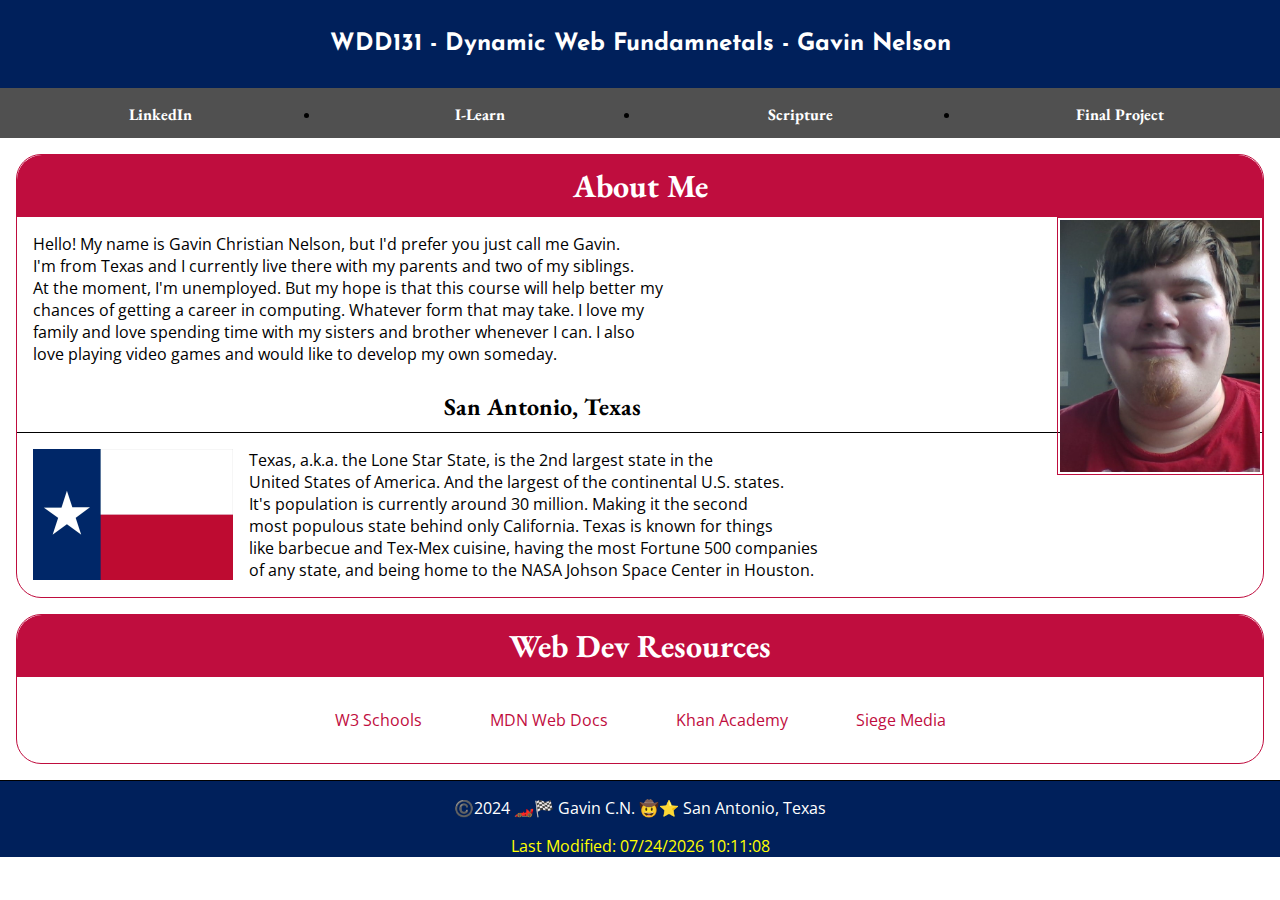
<file: index.html>
<!DOCTYPE html>
<html lang="en-US">
    <head>
        <meta charset="utf-8">
        <meta name="viewport" content="width=device-width, initial-scale=1">
        <title>WDD 131 - Dynamic Web Fundamentals - Gavin Nelson</title>
        <meta name="description" content="WDD131 - Dynmaic Web Fundamentals by Gavin C.N.
            This will be the home page I use for the duration of the course.">
        <meta name="author" content="Gavin C.N.">
        <link rel="stylesheet" href="styles/base.css">
        <script type="module" defer="" src="scripts/getdates.js"></script>
    </head>

    <body>
        <header>
            <h1>WDD131 - Dynamic Web Fundamnetals - Gavin Nelson</h1>
            <nav class="headnav">
                <ul>
                    <li><a href="https://www.linkedin.com/in/gavin-nelson-71b2322a0/">LinkedIn</a></li>
                    <li><a href="https://byui.instructure.com/">I-Learn</a></li>
                    <li><a href="https://www.churchofjesuschrist.org/study/scriptures/nt/john/8?lang=eng#p4-12">Scripture</a></li>
                    <li><a href="#">Final Project</a></li>
                </ul>    
            </nav>
        </header>

        <main>
            <section class="card">
                <h1>About Me</h1>
                <img src="images/profile.jpg" alt="I'm Gavin Nelson, this is my Profile Picture">
                <div class="AboutMe">
                    <p>Hello! My name is Gavin Christian Nelson, but I'd prefer you just call me Gavin.</p>
                    <p>I'm from Texas and I currently live there with my parents and two of my siblings.</p>
                    <p>At the moment, I'm unemployed. But my hope is that this course will help better my</p>
                    <p>chances of getting a career in computing. Whatever form that may take. I love my</p>
                    <p>family and love spending time with my sisters and brother whenever I can. I also</p>
                    <p>love playing video games and would like to develop my own someday.</p>
                </div>
                

                <h2>San Antonio, Texas</h2>
                <figure class="flag-img">
                    <img src="images/texas-flag.webp" alt="Texas Flag Here">
                </figure>
                <div class="Region">
                    <p>Texas, a.k.a. the Lone Star State, is the 2nd largest state in the</p>
                    <p>United States of America. And the largest of the continental U.S. states.</p>
                    <p>It's population is currently around 30 million. Making it the second</p>
                    <p>most populous state behind only California. Texas is known for things</p>
                    <p>like barbecue and Tex-Mex cuisine, having the most Fortune 500 companies</p>
                    <p>of any state, and being home to the NASA Johson Space Center in Houston.</p>
                </div>
                
            </section>
            <section class="card">
                <aside>
                    <h1>Web Dev Resources</h1>
                    <nav>
                        <a href="https://www.w3schools.com/">W3 Schools</a>
                        <a href="https://developer.mozilla.org/en-US/">MDN Web Docs</a>
                        <a href="https://www.khanacademy.org/computing/computer-programming">Khan Academy</a>
                        <a href="https://www.siegemedia.com/contrast-ratio">Siege Media</a>
                    </nav>
                </aside>
            </section>
        </main>

        <footer>
            <p>©️2024 🏎️🏁 Gavin C.N. 🤠⭐ San Antonio, Texas</p>
            <span id="currentyear"></span>
        </footer>
    </body>
</html>
</file>
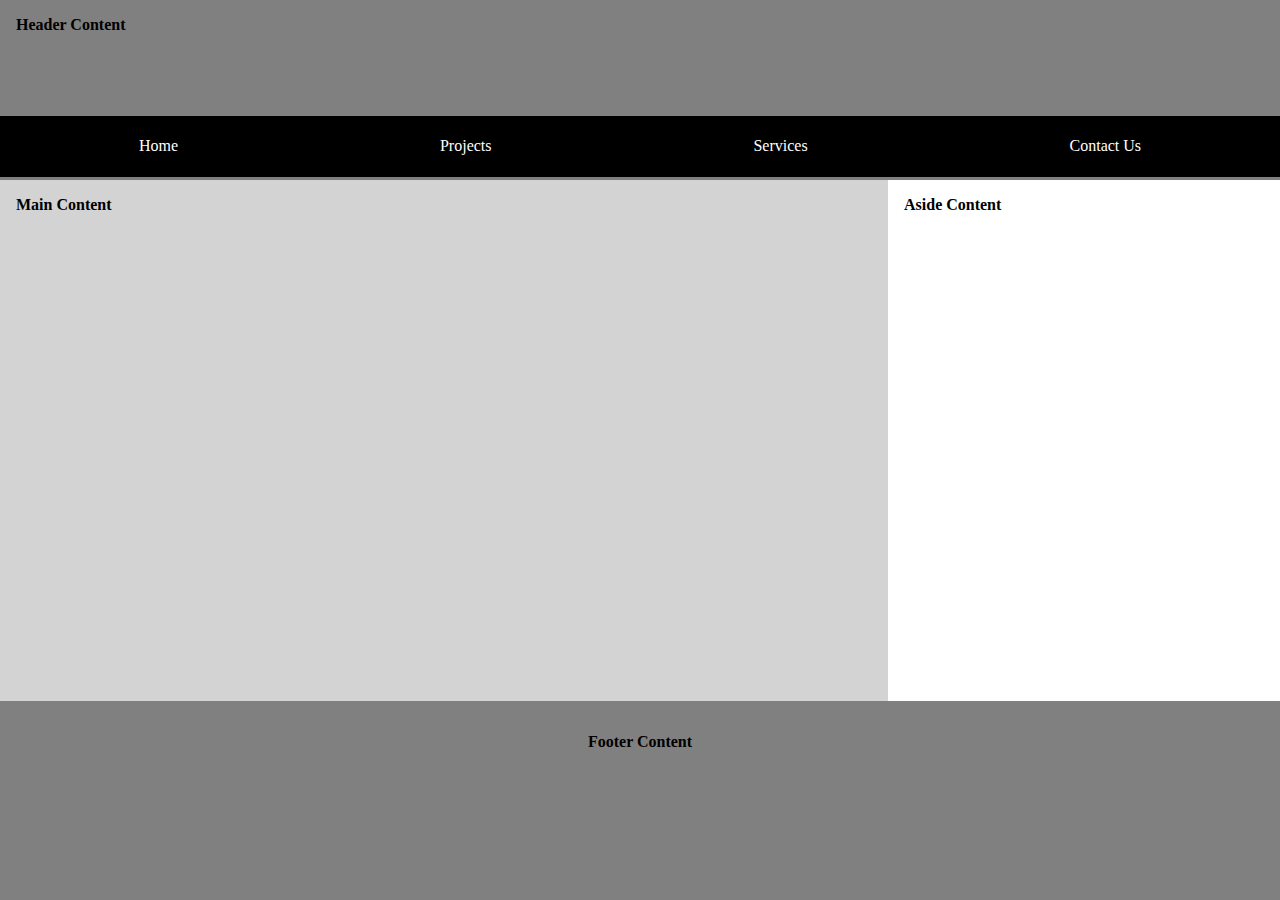
<file: week01/basic-layout.html>
<!DOCTYPE html>
<html lang="en-US">
    
    <head>
        <meta charset="utf-8">
        <meta name="viewport" content="width=device-width,initial-scale=1.0">
        <title>Basic Layout</title>
        <meta name="description" content="A demo page showing a basic 'holy grail' layout with menu">
        <meta name="author" content="Gavin C.N.">
        <link rel="stylesheet" href="styles/layout.css">
    </head>

    <body>
        <header>
            <p>Header Content</p>
            <div>
                <nav>
                    <a href="#">Home</a>
                    <a href="#">Projects</a>
                    <a href="#">Services</a>
                    <a href="#">Contact Us</a>
                </nav>
            </div>
        </header>
        
        <main>
            <p>Main Content</p>
        </main>
        <aside>
            <p>Aside Content</p>
        </aside>
        <footer>
            <p>Footer Content</p>
        </footer>
    </body>

</html>
</file>
<file: styles/base.css>
@import url('https://fonts.googleapis.com/css2?family=Josefin+Sans:ital,wght@0,100..700;1,100..700&display=swap');
@import url('https://fonts.googleapis.com/css2?family=EB+Garamond:ital,wght@0,400..800;1,400..800&display=swap');
@import url('https://fonts.googleapis.com/css2?family=Open+Sans:ital,wght@0,300..800;1,300..800&display=swap');

* {
    margin: 0;
    padding: 0;
}

:root {
    --home-title: 'Josefin Sans', sans-serif;
    --home-heading: 'EB Garamond', serif;
    --home-paragraph: 'Open Sans', sans-serif;
    --background-color-1: #00205b;
    --background-color-2: #505050;
    --background-color-3: #bf0d3e;
    --nav-color: #ffffff;
    --nav-hover-color: #ffff00;
    --text-color: #000000;
}

header, footer {
    background-color: var(--background-color-1);
    margin: 0 auto;
    max-width: 2000px;
}

header h1 {
    color: var(--nav-color);
    text-align: center;
    padding: 2rem;
    font-family: var(--home-title);
    font-weight: bold;
    font-size: x-large;
}

.headnav {
    background-color: var(--background-color-2);
    height: 50px;
}

.headnav a {
    display: block;
    color: var(--nav-color);
    text-align: center;
    padding: 1rem;
    text-decoration: none;
    font-family: var(--home-heading);
    font-weight: bold;
    font-size: medium;
}

.headnav a:hover {
    color: var(--nav-hover-color);
    font-size: large;
}

.headnav ul {
    display: flex;
}

.headnav ul li {
    flex: 1 1 100%;
}

.card {
    margin: 1rem;
    border-radius: 25px;
    border: 1.5px solid var(--background-color-3);
}

.card h1 {
    background-color: var(--background-color-3);
    color: var(--nav-color);
    text-align: center;
    font-family: var(--home-heading);
    font-weight: bold;
    padding: 10px;
    border-radius: 25px 25px 0px 0px;
}

h2 {
    color: var(--text-color);
    text-align: center;
    font-family: var(--home-heading);
    font-weight: bold;
    padding: 10px;
    border-bottom: 1px solid black;
}

.card section {
    grid-column: 2 / 3;
    margin: 1rem;
}

.AboutMe, .Region {
    padding: 1rem;
}

p, aside nav, span {
    font-family: var(--home-paragraph);
    font-weight: 400;
}

main img {
    width: 200px;
    height: auto;
    border: 1px solid var(--background-color-3);
    padding: 2px;
    float: right;
}

.flag-img img {
    width: 200px;
    height: auto;
    border: none;
    padding: 1rem;
    float: left;
}

aside nav {
    padding: 2rem;
    text-align: center;
}

aside a {
    padding: 2rem;
    color: var(--background-color-3);
    text-decoration: none;
}

aside a:visited {
    color: #9715b1;
}

footer {
    margin-top: 15px;
    border-top: 1px solid #000;
    text-align: center;
}

footer p {
    color: var(--nav-color);
    padding: 1rem;
}

footer span {
    color: var(--nav-hover-color);
    padding-bottom: 1rem;
}
</file>
<file: week01/styles/layout.css>
* {
    margin: 0;
    padding: 0;
}

p {
    color: black;
    font-weight: bold;
}

body {
    display: grid;
    height: 100vh;
    grid-template: auto 1fr auto / auto 1fr auto;
}

header {
    background-color: gray;
    height: 20vh;
    grid-column: 1 / 4;
}

header p {
    padding: 1rem;
}

header div {
    padding-top: 4.1rem;
}

nav {
    margin: 0 auto 2rem;
    height: 5vh;
    background-color: black;
    list-style: none;
    
    display: flex;
    align-items: center;
    padding: 0.5rem;
}

nav a {
    flex: 1 1 auto;
    display: block;
    text-decoration: none;
    text-align: center;
    color: white;
    padding: 0.75rem;
}

nav a:hover {
    font-weight: bold;
    text-decoration: dotted;
    text-decoration-color: cyan;
}

main {
    background-color: lightgray;
    padding: 1rem;
    grid-column: 2 / 3;
}

aside {
    background-color: white;
    width: 40vh;
    padding: 1rem;
    grid-column: 3 / 4;
}

footer {
    background-color: gray;
    height: 15vh;
    padding: 2rem;
    text-align: center;
    grid-column: 1 / 4;
}
</file>
